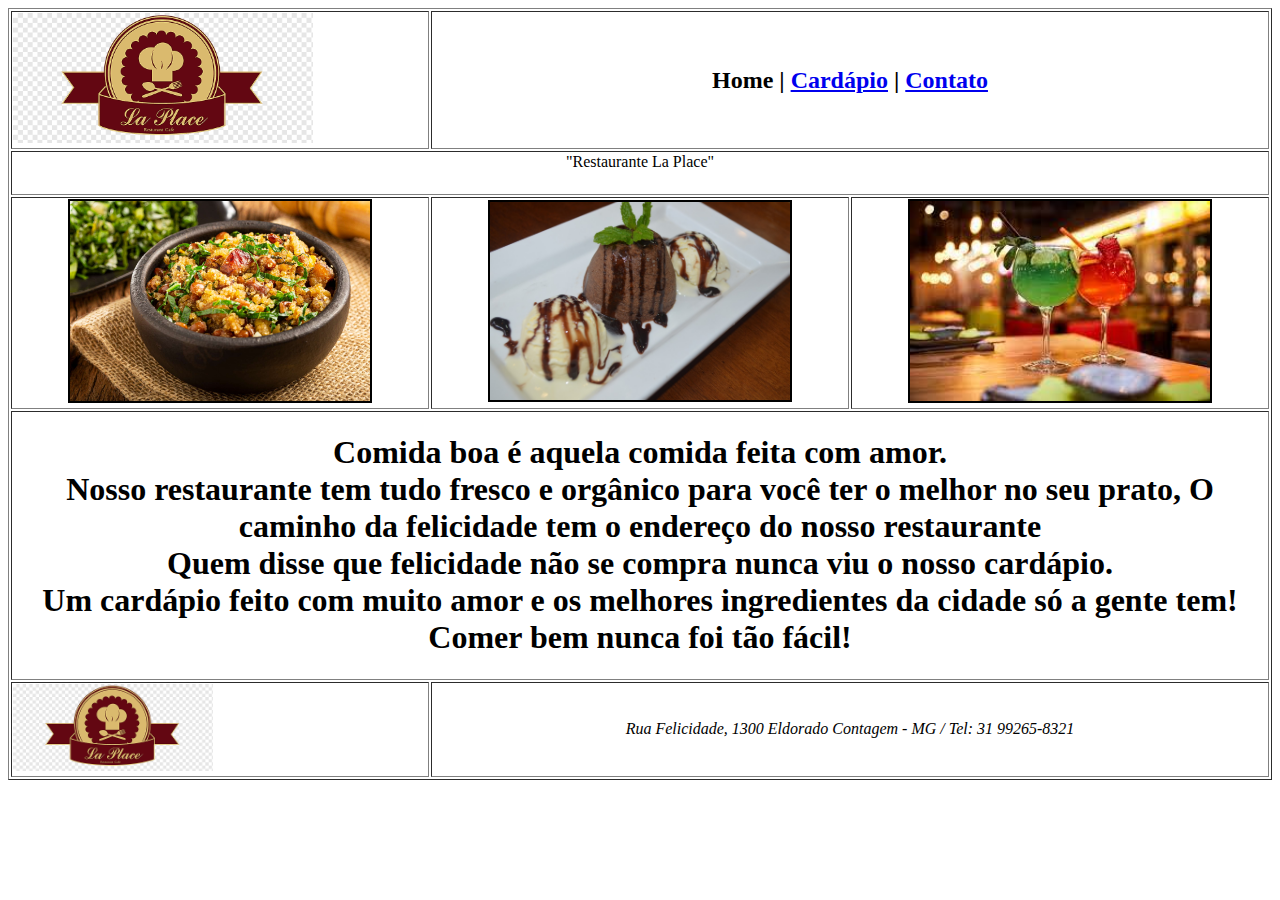
<file: ATIVIDADE RESTAURANTE/index.html>
<!DOCTYPE html>
<html>
<head>
<title>Site 1</title>
</head>
<body>

<table border="1" align="center">
	<tr>
		<td><img src="logorestaurantelay.png" width="300"></td>
		<td align="center" colspan="2"><h2>Home | <a href="cardapio.html">Cardápio</a> | <a href="contato.html">Contato</a></h2></td>
	</tr>
	<tr>
		<td align="center"  colspan="3">"Restaurante La Place"<h1></td>
	</tr>
	<tr>
		<td align="center"><img src="imagem1.jpeg" width="300" border="2" color="000000"></td>
		<td align="center"><img src="imagem2.jpg" width="300" border="2" color="000000"></td>
		<td align="center"><img src="imagem3.jfif" width="300" border="2" color="000000"></td>
	</tr>
	<tr>
		<td align="center"  colspan="3">
			<h1>Comida boa é aquela comida feita com amor.<br>
			
Nosso restaurante tem tudo fresco e orgânico para você ter o melhor no seu prato,

O caminho da felicidade tem o endereço do nosso restaurante <br>

Quem disse que felicidade não se compra nunca viu o nosso cardápio. <br>

Um cardápio feito com muito amor e os melhores ingredientes da cidade só a gente tem! <br>

Comer bem nunca foi tão fácil! 

			</h1>
		</td>
	</tr>
	<tr>
		<td><img src="logorestaurantelay.png" width="200"></td>
		<td align="center" colspan="2">
			<address>Rua Felicidade, 1300 Eldorado 
			Contagem - MG / Tel: 31 99265-8321<I> 
			</address>
		</td>
	</tr>
</table>
</body>
</html>
</file>
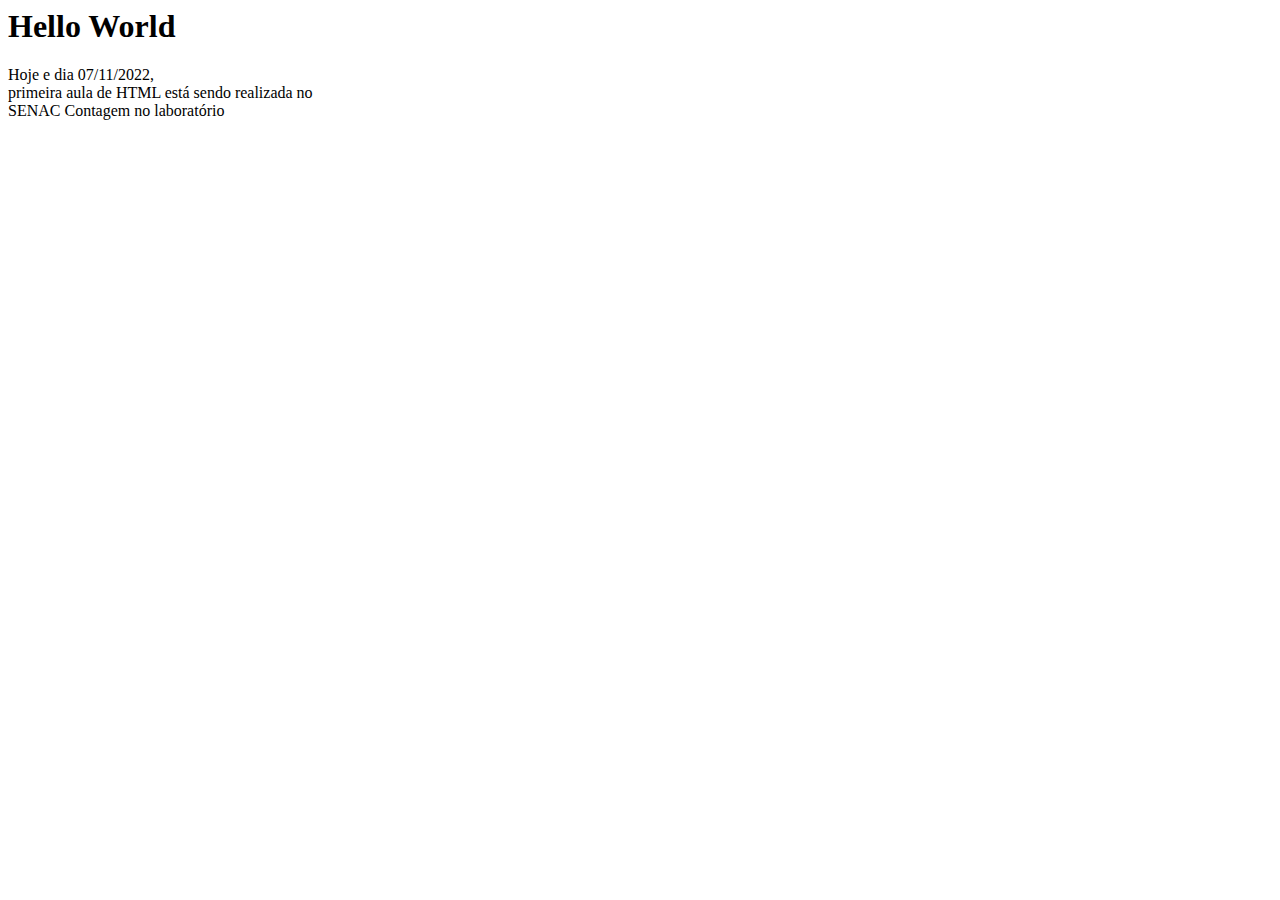
<file: AULA1.html>
<HTML>
<head>
<title>AULA 1 - HTML -SENAC</title>
</head>
<body>
<h1>Hello World</h1>

<p>Hoje e dia 07/11/2022,<br>
primeira aula de HTML está sendo realizada no <br>
SENAC Contagem no laboratório</p>

<!-- Comentário -->

</body>
</HTML>
</file>
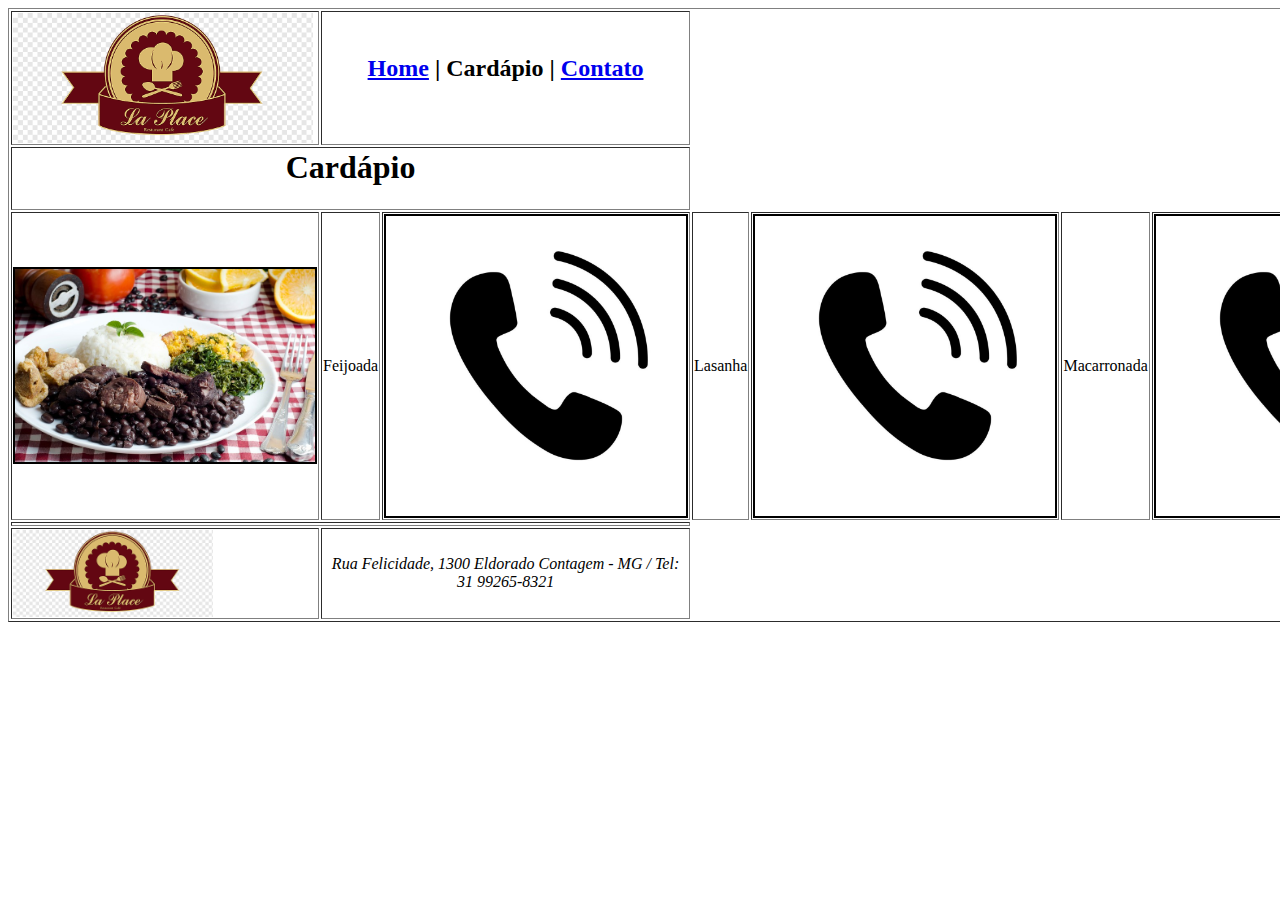
<file: ATIVIDADE RESTAURANTE/cardapio.html>
<html>
<head>
<title>Site 1</title>
</head>
<body>

<table border="1" align="center">
	<tr>
		<td><img src="logorestaurantelay.png" width="300"></td>
		<td align="center" colspan="2"><h2><a href="home.html">Home</a> | Cardápio | <a href="contato.html">Contato</a></h2></td>
	</tr>
	<tr>
		<td align="center"  colspan="3"><h1>Cardápio</td>
	</tr>
	<tr>
		<td align="center"><img src="feijoada.jpeg" width="300" border="2" color="000000"></td>
		<td align="center">Feijoada</td>
		<td align="center"><img src="telefone.jpg" width="300" border="2" color="000000"></td>
		<td align="center">Lasanha</td>
		<td align="center"><img src="telefone.jpg" width="300" border="2" color="000000"></td>
		<td align="center">Macarronada</td>
		<td align="center"><img src="telefone.jpg" width="300" border="2" color="000000"></td>
		<td align="center">Tropeiro</td>
		
	</tr>
	<tr>
		<td align="center"  colspan="3">
			

			</h1>
		</td>
	</tr>
	<tr>
		<td><img src="logorestaurantelay.png" width="200"></td>
		<td align="center" colspan="2">
			<address>Rua Felicidade, 1300 Eldorado 
			Contagem - MG / Tel: 31 99265-8321<I> 
			</address>
		</td>
	</tr>
</table>
</body>
</html>
</file>
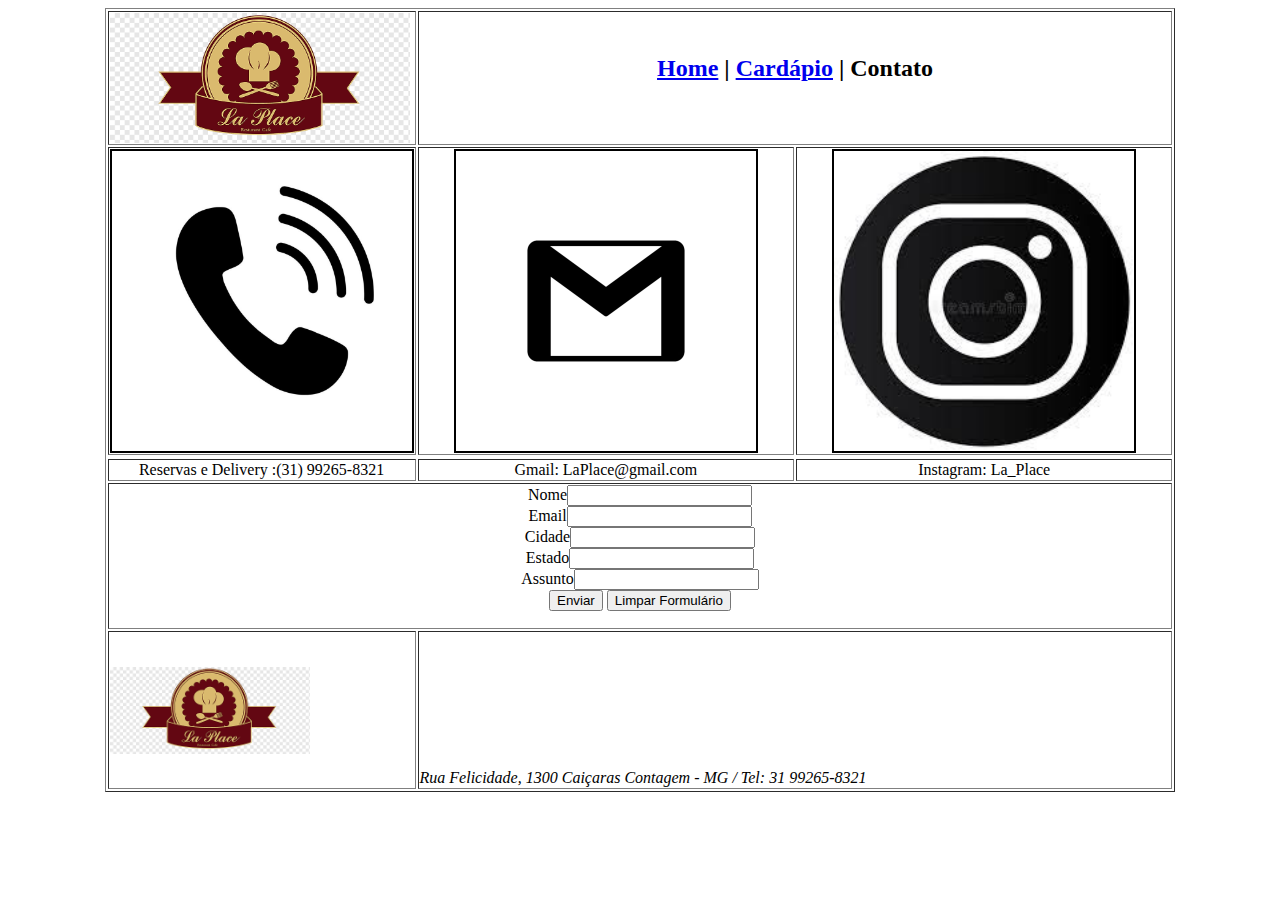
<file: ATIVIDADE RESTAURANTE/contato.html>
<html>
<head>
<title>Site 1</title>
</head>
<body>

<table border="1" align="center">
	<tr>
		<td><img src="logorestaurantelay.png" width="300"></td>
		<td align="center" colspan="2"><h2> <a href="home.html">Home</a> | <a href="cardapio.html">Cardápio</a> | Contato</h2></td>
	</tr>
	<tr>
	
		<td align="center"><img src="telefone.jpg" width="300" border="2" color="000000"></td>
		<td align="center"><img src="gmail3.jpg" width="300" border="2" color="000000"></td>
		<td align="center"><img src="insta.jfif" width="300" border="2" color="000000"></td>
	</tr>
	<tr>
	</tr>
	<tr>
	
		<td align="center">Reservas e Delivery :(31) 99265-8321</td>
		<td align="center">Gmail: LaPlace@gmail.com</td>
		<td align="center">Instagram: La_Place
	</tr>
	<tr>
		<td align="center"  colspan="3">
		<body><form>
      Nome<input type="text" name="firstname"><br />
      Email<input type="text" name="firstname"><br />
	  Cidade<input type="text" name="firstname"><br />
      Estado<input type="text" name="firstname"><br />
	  Assunto<input type="text" name="firstname"><br />
	           <input type="submit" value="Enviar">
			   <input type="submit" value="Limpar Formulário"
   </form>
</body>
</form></body>

	

			</h1>
		</td>
	</tr>
	<tr>
		<td><img src="logorestaurantelay.png" width="200"></td>
		<td align="center" colspan="2">
			<address>Rua Felicidade, 1300 Caiçaras
			Contagem - MG / Tel: 31 99265-8321<I> 
			<iframe width='LARGURA' height='ALTURA' frameborder='0'<iframe src="https://www.google.com/maps/embed?pb=!1m18!1m12!1m3!1d3751.42507409133!2d-43.97041228470789!3d-19.90648444272003!2m3!1f0!2f0!3f0!3m2!1i1024!2i768!4f13.1!3m3!1m2!1s0xa6973151fec1b5%3A0xed4e1940a4245a80!2sR.%20Felicidade%20-%20Cai%C3%A7aras%2C%20Belo%20Horizonte%20-%20MG%2C%2030770-090!5e0!3m2!1spt-BR!2sbr!4v1668209235335!5m2!1spt-BR!2sbr" width="600" height="450" style="border:0;" allowfullscreen="" loading="lazy" referrerpolicy="no-referrer-when-downgrade"></iframe>
			</address>
		</td>
	</tr>
</table>
</body>
</html>
</file>
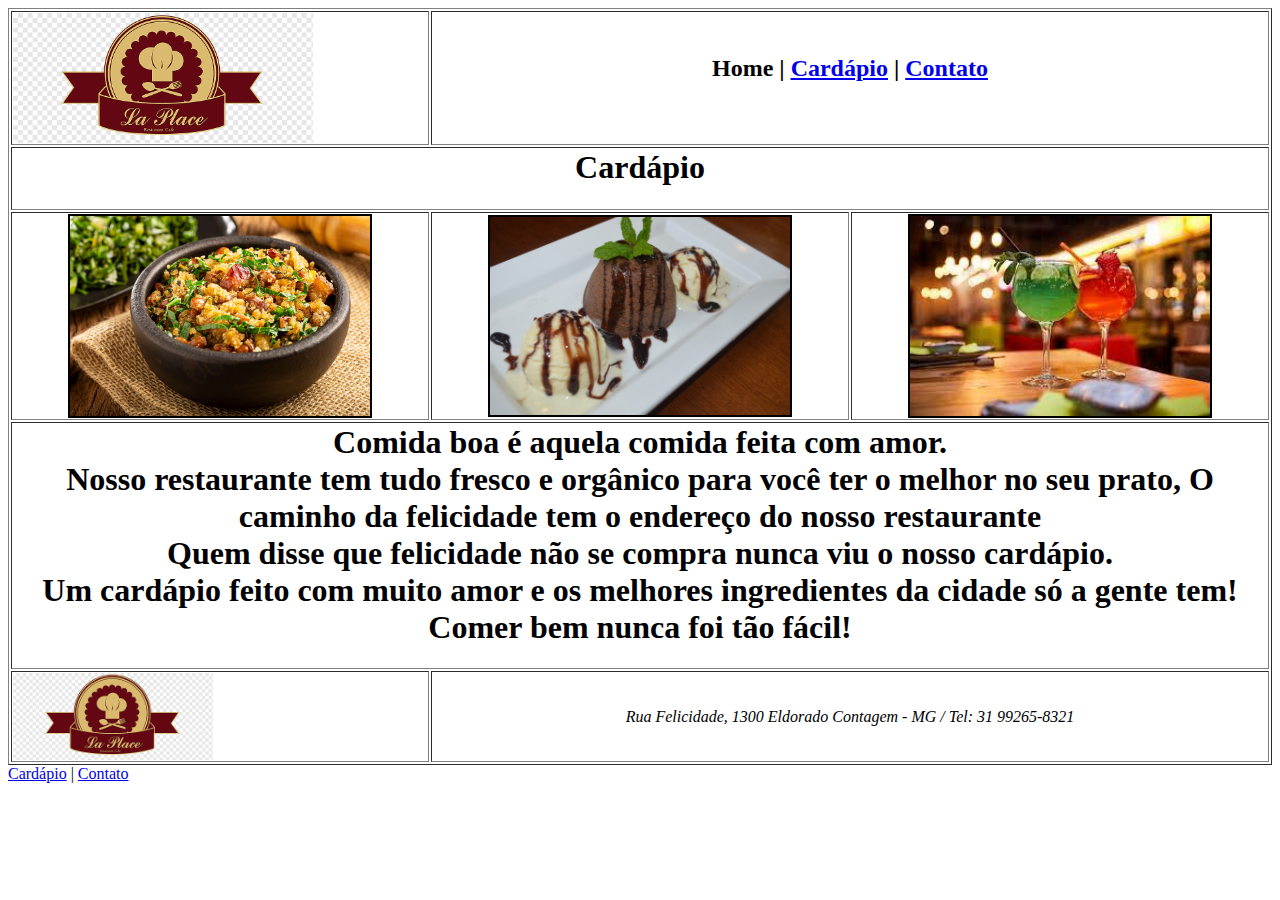
<file: ATIVIDADE RESTAURANTE/home.html>
<html>
<head>
<title>Site 1</title>
</head>
<body>

<table border="1" align="center">
	<tr>
		<td><img src="logorestaurantelay.png" width="300"></td>
		<td align="center" colspan="2"><h2>Home | <a href="cardapio.html">Cardápio</a> | <a href="contato.html">Contato</a></h2></td>
	</tr>
	<tr>
		<td align="center"  colspan="3"><h1>Cardápio</td>
	</tr>
	<tr>
		<td align="center"><img src="imagem1.jpeg" width="300" border="2" color="000000"></td>
		<td align="center"><img src="imagem2.jpg" width="300" border="2" color="000000"></td>
		<td align="center"><img src="imagem3.jfif" width="300" border="2" color="000000"></td>
	</tr>
	<tr>
		<td align="center"  colspan="3">
			<h1>Comida boa é aquela comida feita com amor.<br>
			
Nosso restaurante tem tudo fresco e orgânico para você ter o melhor no seu prato,

O caminho da felicidade tem o endereço do nosso restaurante <br>

Quem disse que felicidade não se compra nunca viu o nosso cardápio. <br>

Um cardápio feito com muito amor e os melhores ingredientes da cidade só a gente tem! <br>

Comer bem nunca foi tão fácil! 

			</h1>
		</td>
	</tr>
	<tr>
		<td><img src="logorestaurantelay.png" width="200"></td>
		<td align="center" colspan="2">
			<address>Rua Felicidade, 1300 Eldorado 
			Contagem - MG / Tel: 31 99265-8321<I> 
			</address>
		</td>
	</tr>
</table>
</body>
</html>

<a href="cardapio.html">Cardápio</a> | <a href="contato.html">Contato</a></h2></td>
</file>
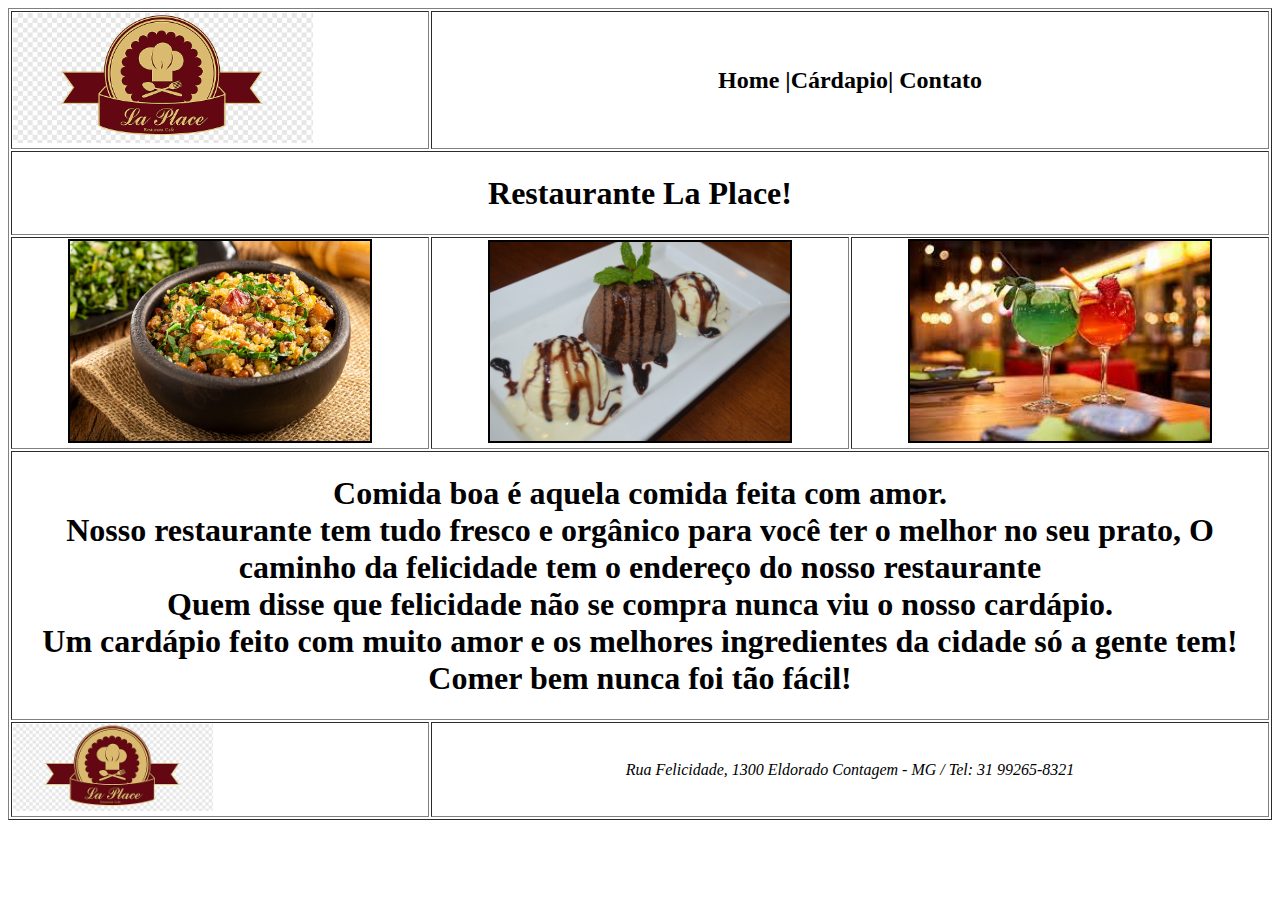
<file: ATIVIDADE RESTAURANTE/new 1.html>
<!DOCTYPE html>
<html>
<head>
<title>Site 1</title>
</head>
<body>
<meta name="author" content="Layane" />

<table border="1" align="center">
	<tr>
		<td><img src="logorestaurantelay.png" width="300"></td>
		<td align="center" colspan="2"><h2>Home |Cárdapio| Contato</h2></td>
	</tr>
	<tr>
		<td align="center"  colspan="3"><h1>Restaurante La Place!</h1></td>
	</tr>
	<tr>
		<td align="center"><img src="imagem1.jpeg" width="300" border="2" color="000000"></td>
		<td align="center"><img src="imagem2.jpg" width="300" border="2" color="000000"></td>
		<td align="center"><img src="imagem3.jfif" width="300" border="2" color="000000"></td>
	</tr>
	<tr>
		<td align="center"  colspan="3">
			<h1>Comida boa é aquela comida feita com amor.<br>
			
Nosso restaurante tem tudo fresco e orgânico para você ter o melhor no seu prato,

O caminho da felicidade tem o endereço do nosso restaurante <br>

Quem disse que felicidade não se compra nunca viu o nosso cardápio. <br>

Um cardápio feito com muito amor e os melhores ingredientes da cidade só a gente tem! <br>

Comer bem nunca foi tão fácil! 

			</h1>
		</td>
	</tr>
	<tr>
		<td><img src="logorestaurantelay.png" width="200"></td>
		<td align="center" colspan="2">
			<address>Rua Felicidade, 1300 Eldorado 
			Contagem - MG / Tel: 31 99265-8321
			</address>
		</td>
	</tr>
</table>
</body>
</html>
</file>
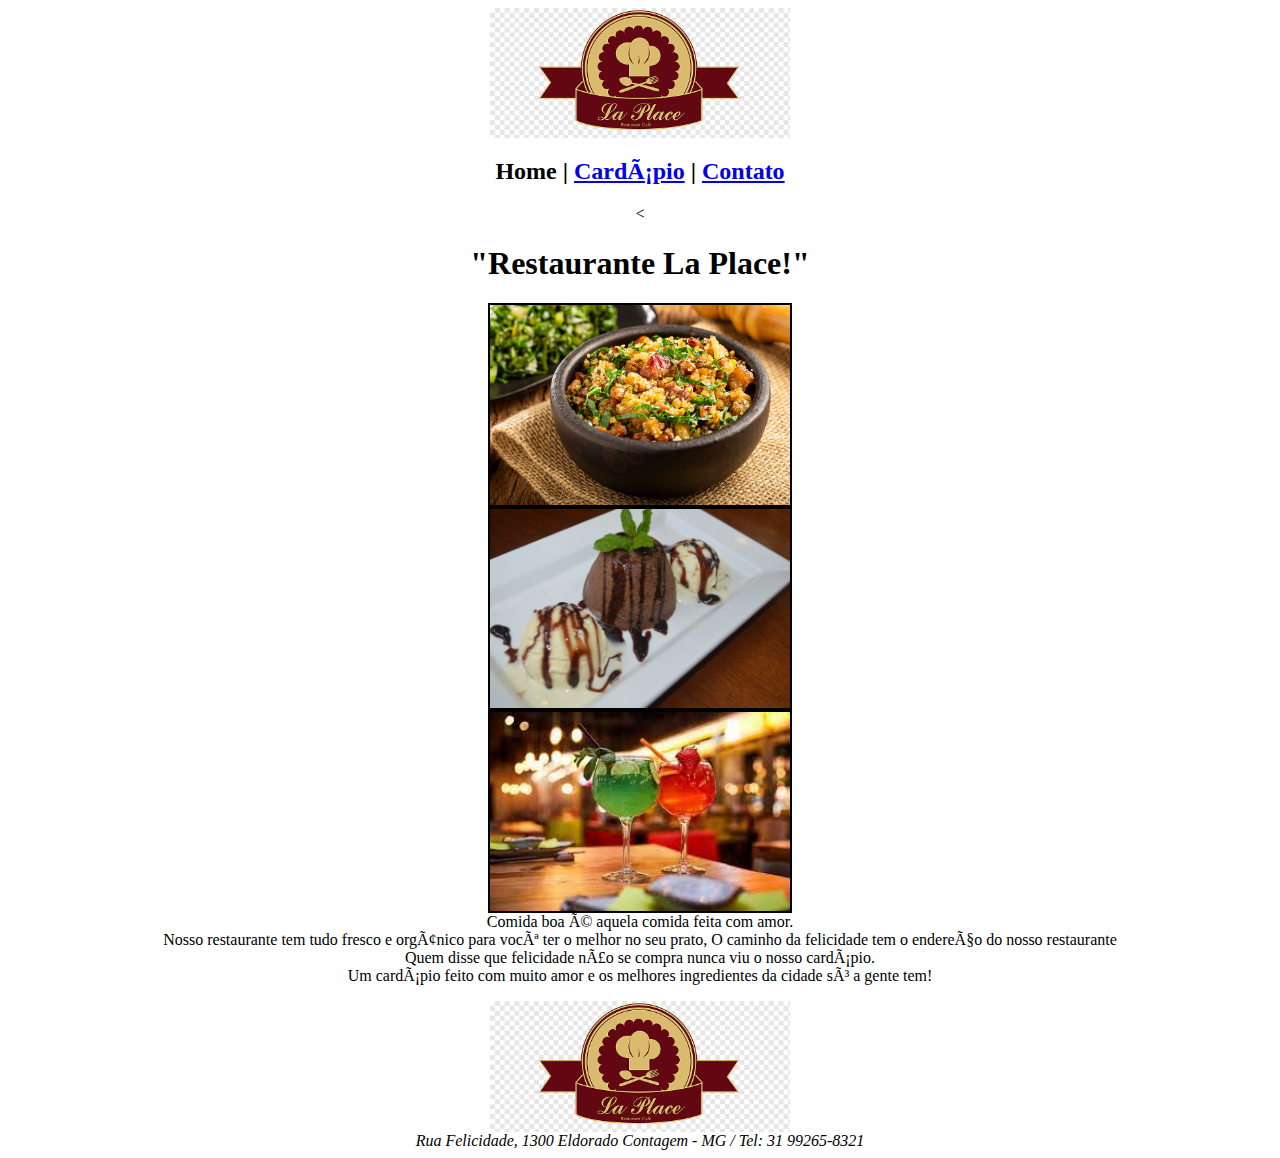
<file: aula div/aula 1.html>
<DOCTYPE html>
<html>
<head>
	<title> Dite Div </title>
	<meta name="author" content"Layane" />
	<meta http-equiv+"content-type" content+"text/html; charset=UTF-8" />
	<meta http-equiv="content-language" content="pt-br" />
	<meta name="viewport" content="width=device-width, initial-sclale=1.0"
</head>
<body>
		<div class="geral" Width="100%" align="center">
			<div class="topo">
			<div class="logo" width"30%">
				<img src="logorestaurantelay.png" width="300"><td>
				<td align="center" colspan="2"><h2>Home | <a href="cardapio.html">Cardápio</a> | <a href="contato.html">Contato</a></h2></td>
		</div>
			<div class"titulo"><
				<h1>"Restaurante La Place!" </h1>
			</div>
		<div class="fotos">
		<div class="foto1">
			<img src= "imagem1.png" width="300" border="2" color="000000"
		</div>
		<div class="foto2">
		</div>
			<img src= "imagem2.png" width="300" border="2" color="000000" 
		</div>	
		<div class="foto3">
		</div>
			<img src= "imagem3.png" width="300" border="2" color="000000" 
		</div>
		<div class= <h1>Comida boa é aquela comida feita com amor.<br>

Nosso restaurante tem tudo fresco e orgânico para você ter o melhor no seu prato,

O caminho da felicidade tem o endereço do nosso restaurante <br>

Quem disse que felicidade não se compra nunca viu o nosso cardápio. <br>

Um cardápio feito com muito amor e os melhores ingredientes da cidade só a gente tem! <br>
		<body><form>
		</div>
		<div class="rodape"></div>
			<div class="logo-rodape">
				<img src="logorestaurantelay.png" width="300"><td>
			</div
			<div class="endereco"> 
				<address>Rua Felicidade, 1300 Eldorado 
			Contagem - MG / Tel: 31 99265-8321<I> 
			</address>
			</div>
			
				<address>
				</address>
		</div>
	</div>
</div>
</body>
</html>
</file>
